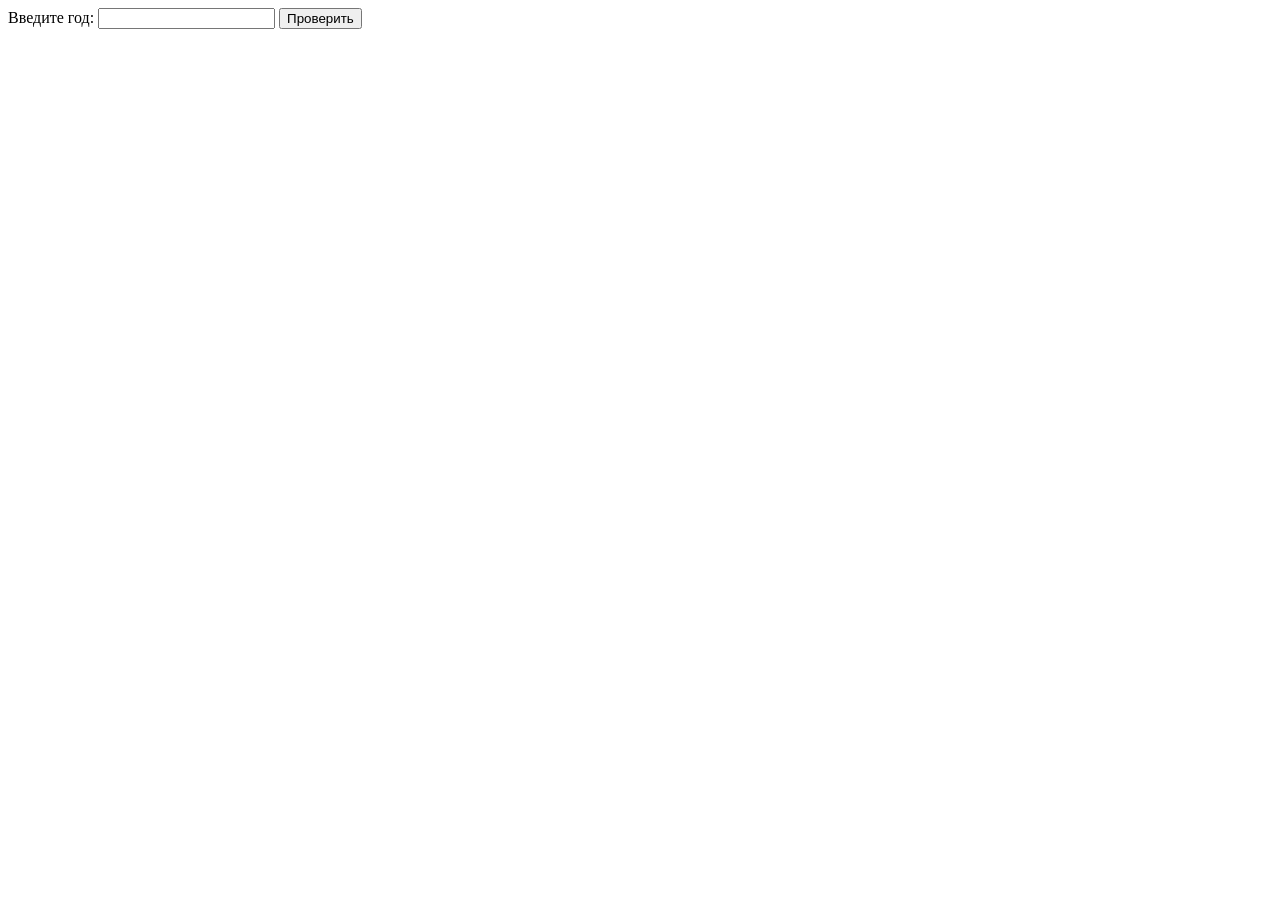
<file: lab 4/lw4_ex1.html>
<!DOCTYPE html>
<html lang="ru">
<head>
    <title>Title</title>
    <meta charset="UTF-8">
</head>
    <body>
    <form action = "./lw4_ex1.php" method="POST">
        <label>
            Введите год:
            <input type="text" name="year">
        </label>
        <button type="submit">Проверить</button>
    </form>
    </body>
</html>
</file>
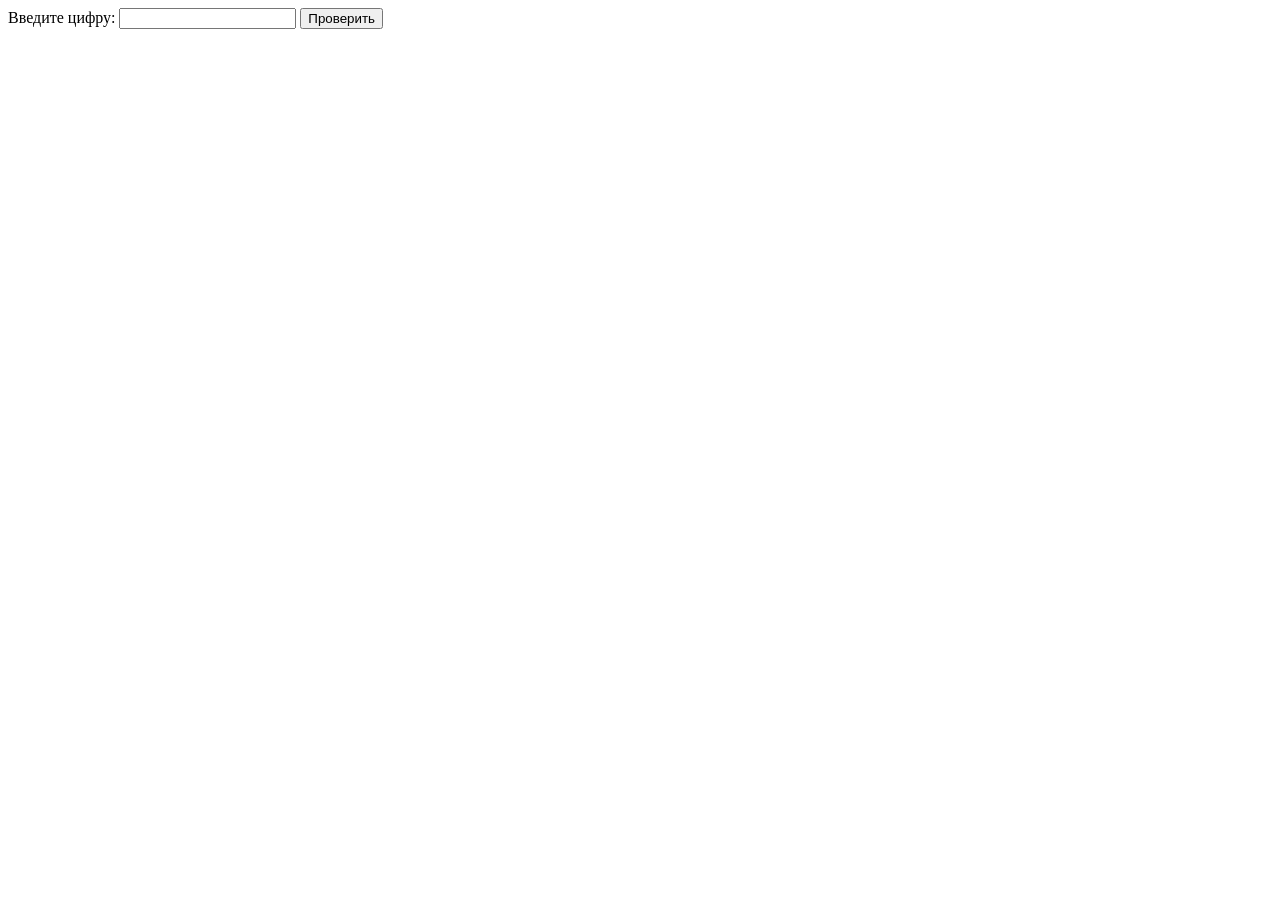
<file: lab 4/lw4_ex2.html>
<!DOCTYPE html>
<html lang="ru">
<head>
    <title>Page</title>
    <meta charset="UTF-8">
</head>
<body>
<form action="lw4_ex2.php" method="POST">
    <label>
        Введите цифру:
        <input type="text" name="digit">
    </label>
    <button type="submit">Проверить</button>
</form>
</body>
</html>
</file>
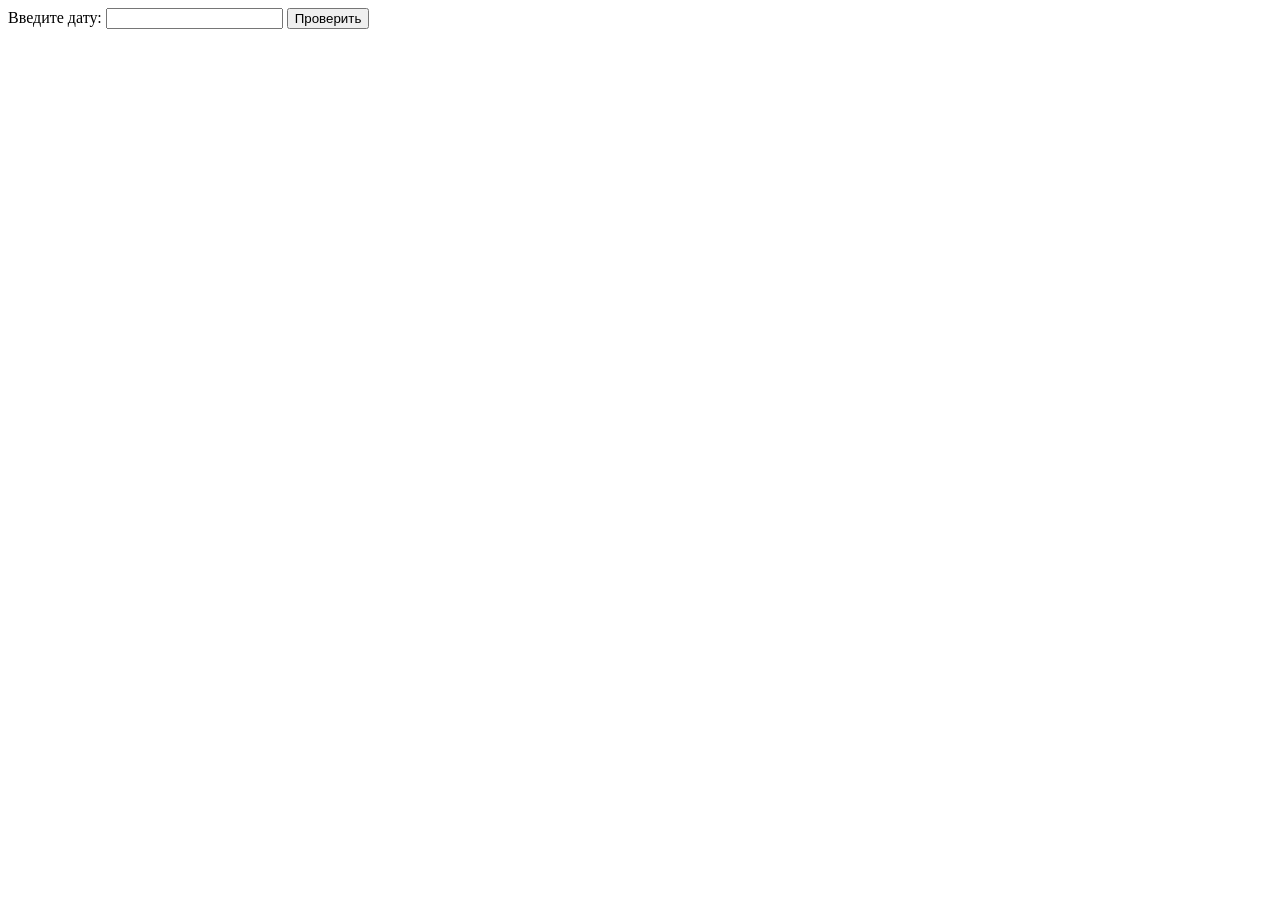
<file: lab 4/lw4_ex3.html>
<!DOCTYPE html>
<html lang="en">
<head>
    <meta charset="UTF-8">
    <title>Title</title>
</head>
<body>
<form action="lw4_ex3.php" method="POST">
    <label>
        Введите дату:
        <input type="text" name="date">
    </label>
    <button type="submit">Проверить</button>
</form>
</body>
</html>
</file>
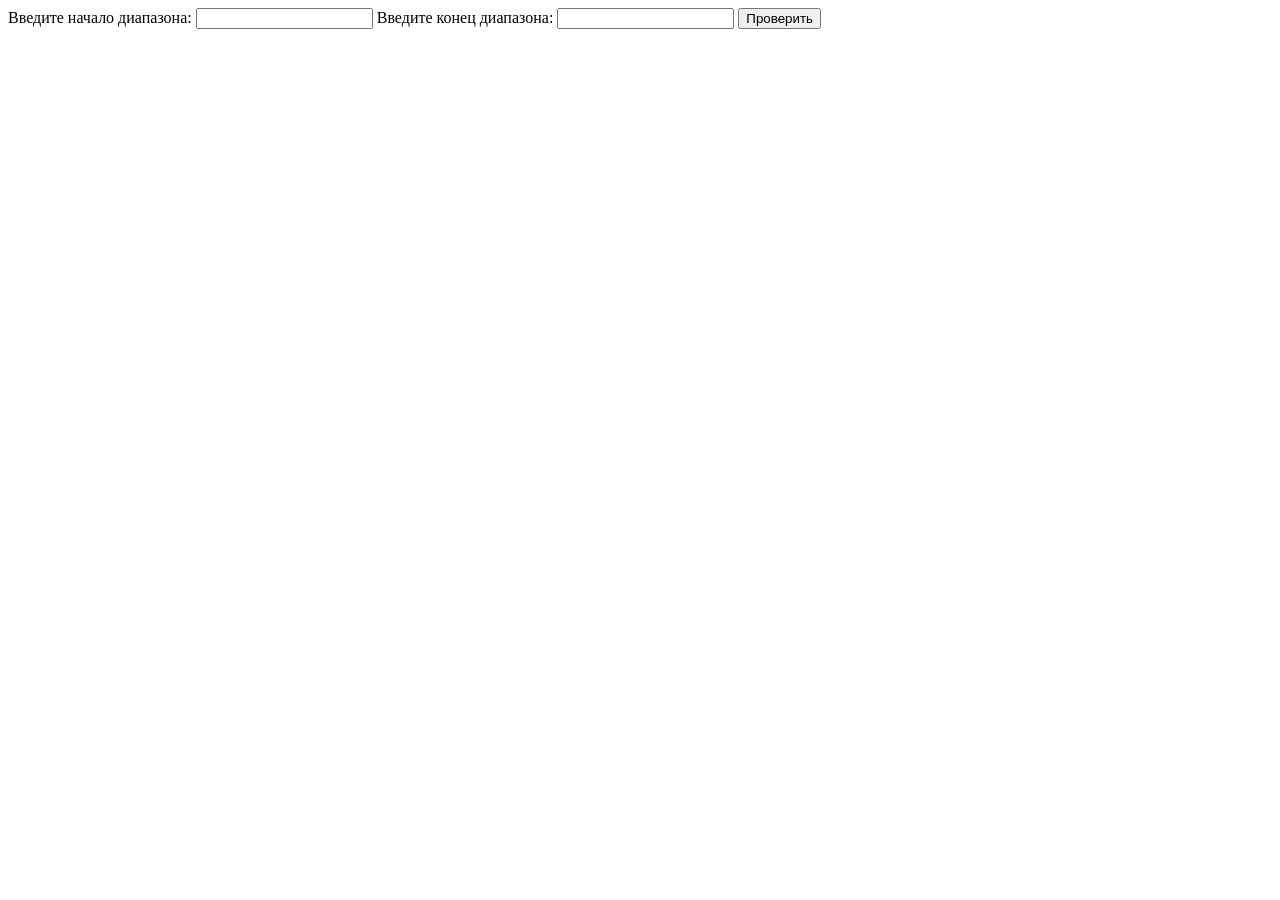
<file: lab 4/lw4_ex4.html>
<!DOCTYPE html>
<html lang="ru">
<head>
    <title>Page</title>
    <meta charset="UTF-8">
</head>
<body>
<form action="lw4_ex4.php" method="POST">
    <label>
        Введите начало диапазона:
        <input type="text" name="start">
    </label>
    <label>
        Введите конец диапазона:
        <input type="text" name="finish">
    </label>
    <button type="submit">Проверить</button>
</form>
</body>
</html>
</file>
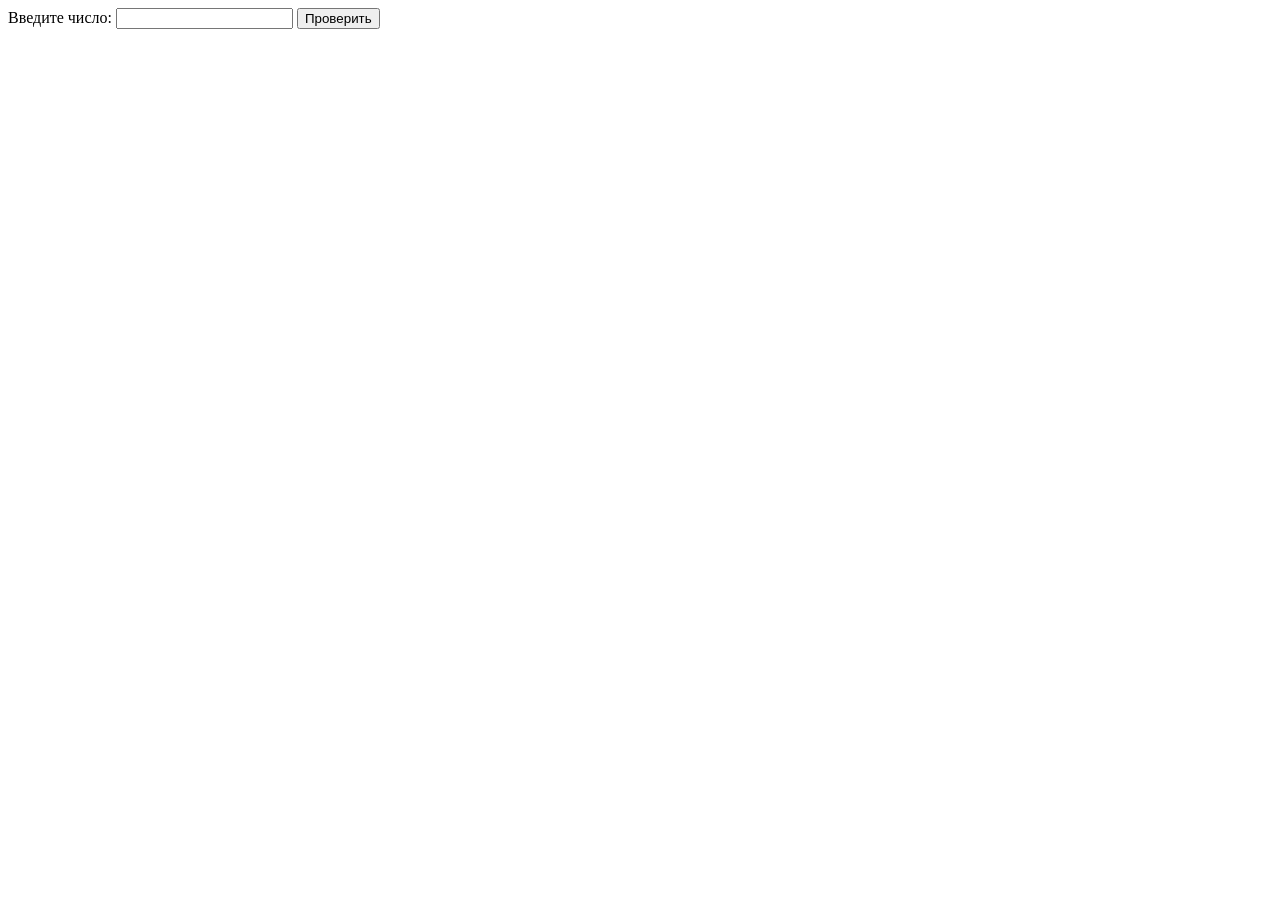
<file: lab 4/lw4_ex5.html>
<!DOCTYPE html>
<html lang="en">
<head>
    <meta charset="UTF-8">
    <title>Title</title>
</head>
<body>
<form action="lw4_ex5.php" method="POST">
    <label>
        Введите число:
        <input type="text" name="number">
    </label>
    <button type="submit">Проверить</button>
</form>
</body>
</html>
</file>
